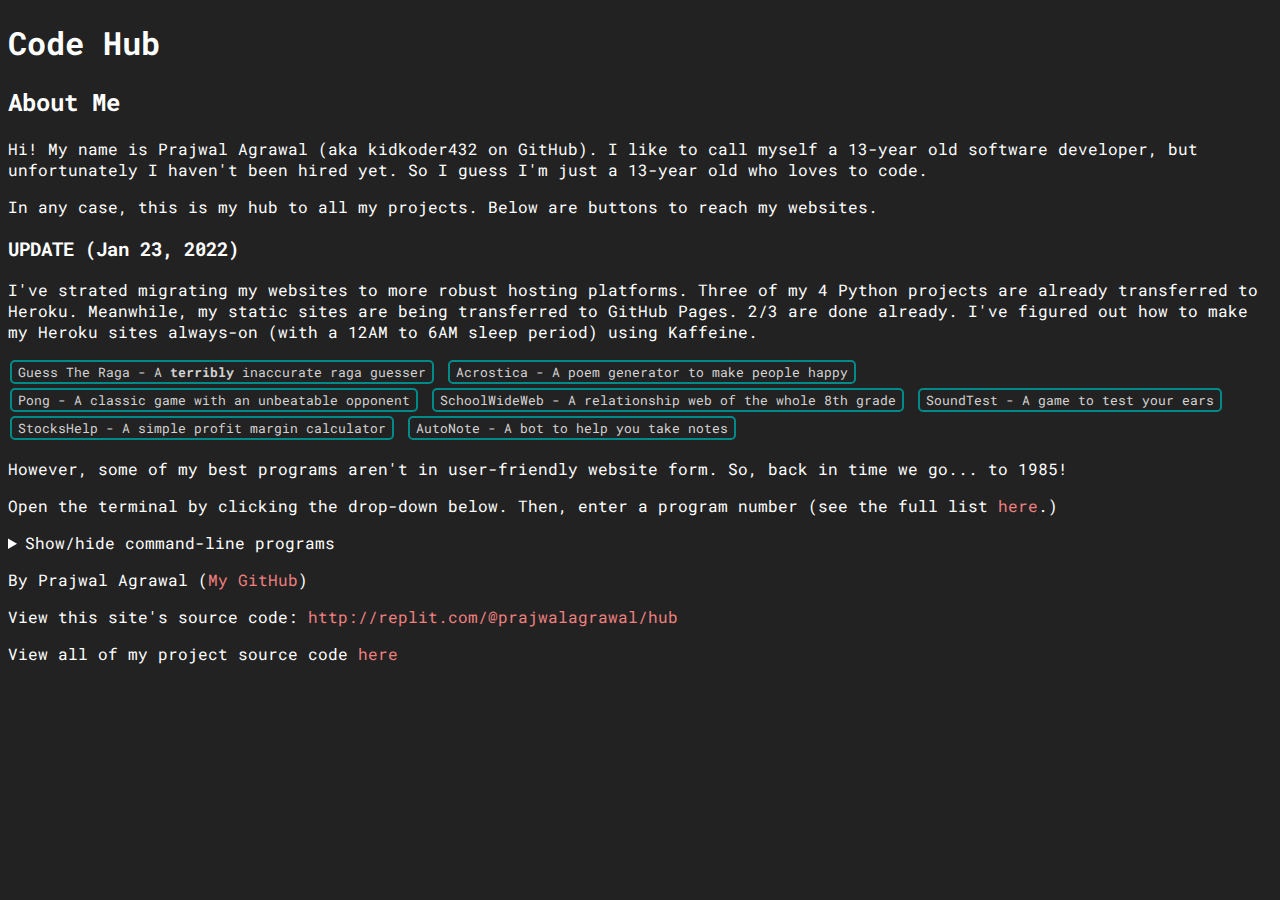
<file: index.html>
<!DOCTYPE html>
<html>
    <head>
        <meta charset="utf-8">
        <meta name="viewport" content="width=device-width">
        <title>Code Hub</title>
        <link href="style.css" rel="stylesheet" type="text/css" />
    </head>
    <body>
        <h1>Code Hub</h1>
        <h2>About Me</h2>
        <p>Hi! My name is Prajwal Agrawal (aka kidkoder432 
            on GitHub). I like to call myself a 13-year 
            old software developer, but unfortunately 
            I haven't been hired yet. So I guess I'm 
            just a 13-year old who loves to code.</p>
        <p>In any case, this is my hub to all my projects.
             Below are buttons to reach my websites. </p>
        <h3>UPDATE (Jan 23, 2022)</h3>
        <p>I've strated migrating my websites to more robust hosting platforms. 
            Three of my 4 Python projects are already transferred to Heroku. 
            Meanwhile, my static sites are being transferred to GitHub Pages. 2/3 are done already.
            I've figured out how to make my Heroku sites always-on (with a 12AM to 6AM sleep period) using Kaffeine.
        </p>
        <div class='buttons'>
            <a target='_blank' href='https://guessraga2.prajwalagrawal.repl.co'><button>Guess The Raga - A <strong>terribly</strong> inaccurate raga guesser</button></a>
            <a target='_blank' href='https://acrostica.herokuapp.com'><button>Acrostica - A poem generator to make people happy</button></a>
            <a target='_blank' href='https://pong.prajwalagrawal.repl.co'><button>Pong - A classic game with an unbeatable opponent</button></a>
            <a target='_blank' href='https://kidkoder432.github.io/relationmap'><button>SchoolWideWeb - A relationship web of the whole 8th grade</button></a>
            <a target='_blank' href='https://kidkoder432.github.io/soundgame/'><button>SoundTest - A game to test your ears</button></a>
            <a target='_blank' href='https://stockshelp.herokuapp.com/'><button>StocksHelp - A simple profit margin calculator</button></a>
            <a target='_blank' href='https://autonoter.herokuapp.com'><button>AutoNote - A bot to help you take notes</button></a>
        </div>


        <p>However, some of my best programs aren't in 
            user-friendly website form. So, back in time 
            we go... to <a class='secret' target='_blank' href='https://www.imdb.com/title/tt0088763/'>1985!</a></p>
        <p>Open the terminal by clicking the drop-down below.
             Then, enter a program number (see the full list <a href='proglist.html'>here</a>.)</p>

        <details>
            <summary>Show/hide command-line programs</summary>
            <iframe frameborder="100" width="100%" height="500px" src="https://replit.com/@prajwalagrawal/hubscript?lite=true&outputonly=1"></iframe>  
        </details>
    </body>
    <footer>
        <p>By Prajwal Agrawal (<a href="https://github.com/kidkoder432">My GitHub</a>)</p>
        <p>View this site's source code: <a href="http://replit.com/@prajwalagrawal/hub">http://replit.com/@prajwalagrawal/hub</a></p>
        <p>View all of my project source code <a href="src.html">here</a></p>
    </footer>
</html>
</file>
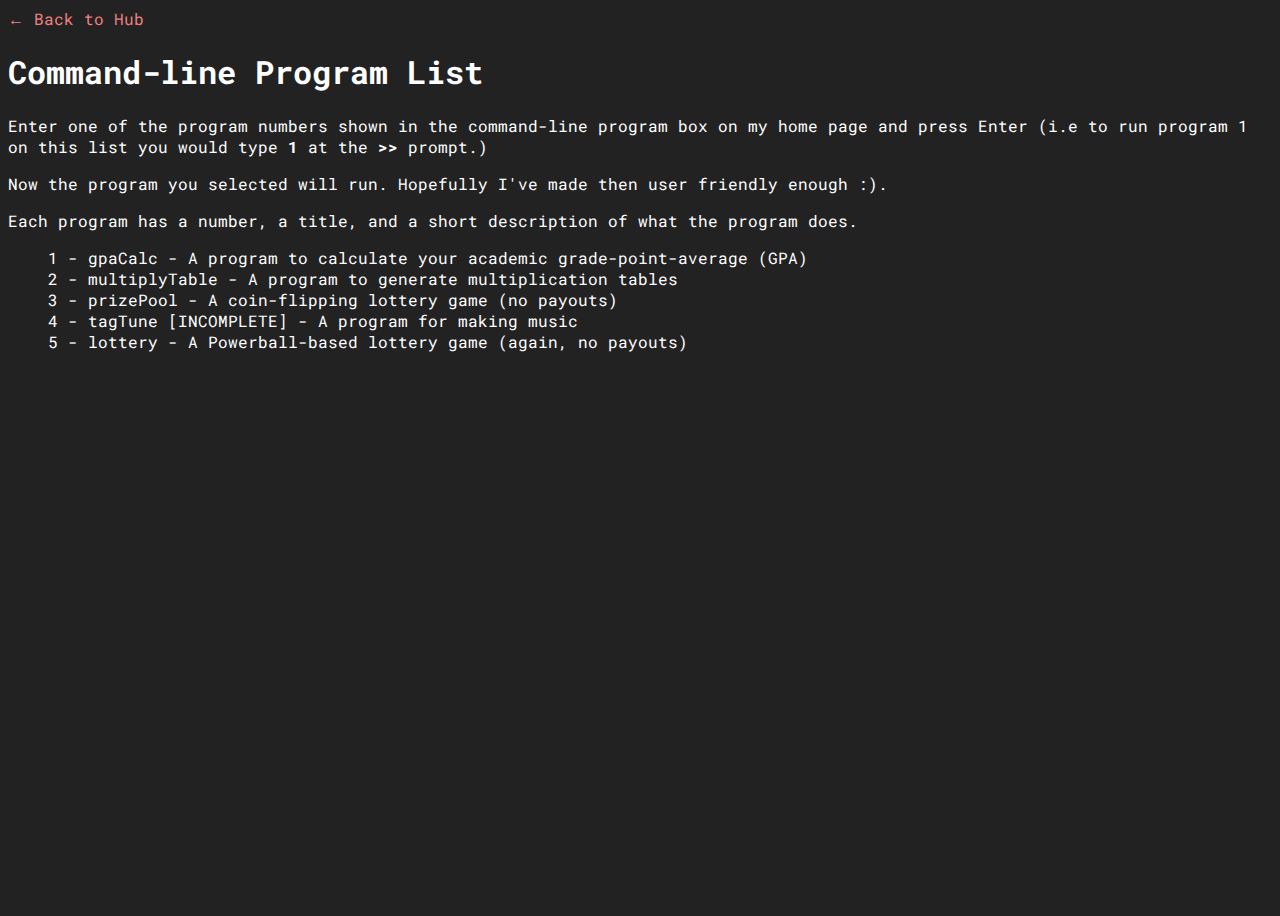
<file: proglist.html>
<html lang="en">
    <head>
        <meta charset="UTF-8">
        <meta name="viewport" content="width=device-width, initial-scale=1.0">
        <link href="style.css" rel="stylesheet" type="text/css" />
        <title>Program List</title>
    </head>
    <body>
        <a href='index.html'>← Back to Hub</a>
        <h1>Command-line Program List</h1>
        <p>Enter one of the program numbers 
            shown in the command-line program box 
            on my home page and press Enter 
            (i.e to run program 1 on this list you would type
            <strong>1</strong> at the <strong>>> </strong> 
            prompt.)
        <p>Now the program you selected will run.
            Hopefully I've made then user friendly enough :).</p>
        <p>Each program has a number, a title, and a short description 
            of what the program does.</p>
        <ol>
        </ol>
    </body>
    <script>
        let programList = [
            "gpaCalc - A program to calculate your academic grade-point-average (GPA)",
            "multiplyTable - A program to generate multiplication tables",
            "prizePool - A coin-flipping lottery game (no payouts)",
            "tagTune [INCOMPLETE] - A program for making music",
            "lottery - A Powerball-based lottery game (again, no payouts)"
        ]
        for (let prog of programList) {
            let e = document.createElement('li')
            e.innerHTML = (programList.indexOf(prog) + 1) + ' - ' + prog;
            document.getElementsByTagName('ol')[0].appendChild(e)
        }
    </script>
</html>
</file>
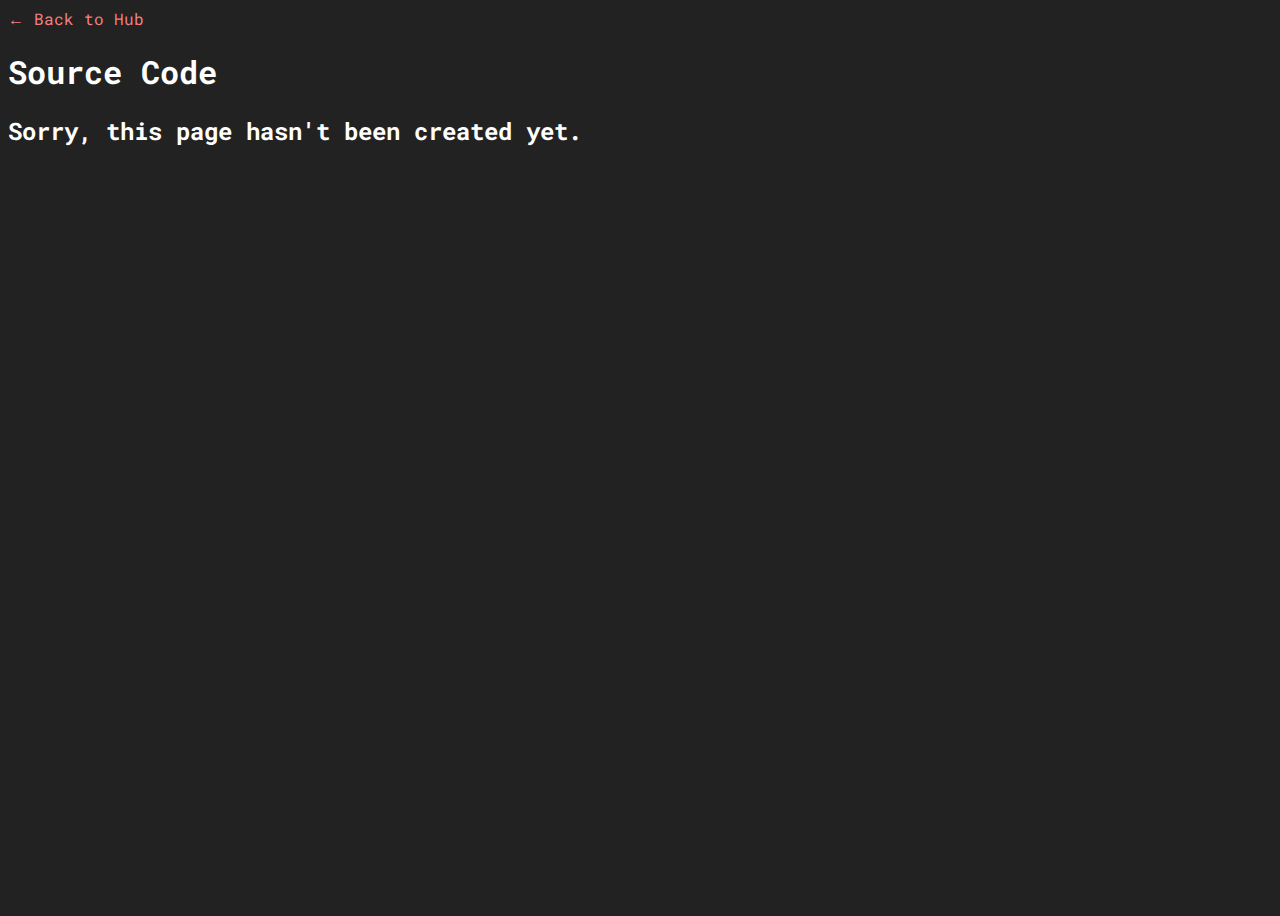
<file: src.html>
<html lang="en">
<head>
    <meta charset="UTF-8">
    <meta http-equiv="X-UA-Compatible" content="IE=edge">
    <meta name="viewport" content="width=device-width, initial-scale=1.0">
    <link href="style.css" rel="stylesheet" type="text/css" />
    <title>Document</title>
</head>
<body>
    <a href='index.html'>← Back to Hub</a>
    <h1>Source Code</h1>
    <h2>Sorry, this page hasn't been created yet. </h2>
</body>
</html>
</file>
<file: style.css>
@import url('https://fonts.googleapis.com/css2?family=Architects+Daughter&family=Roboto+Mono&display=swap');

details[open] summary ~ * {
  animation: sweep .5s ease-in-out;
}

@keyframes sweep {
  0%    {opacity: 0; transform: translateY(0px)}
  100%  {opacity: 1; transform: translateY(10px)}
}

body {
    user-select: none;
    height: 100%;
    background: #222222;
    background-repeat: no-repeat;
    font-family: "Roboto Mono";
    color: white;

}
a {
    text-decoration: none;
    color: lightcoral;
}

.secret {
    color: white;
}

a:hover {
    font-weight: bold;
}

button {
    margin: 2px;
    font-family: 'Roboto Mono';
    font-size: 14;
    border-radius: 5px;
    border: 2px solid darkcyan;
    color: lightgray;
    background-color: #222222;
    transition: background 200ms, color 200ms;

}



button:hover {
    background-color: #444444;
    color: white;
}

ol {
    list-style-type: none;
}
</file>
